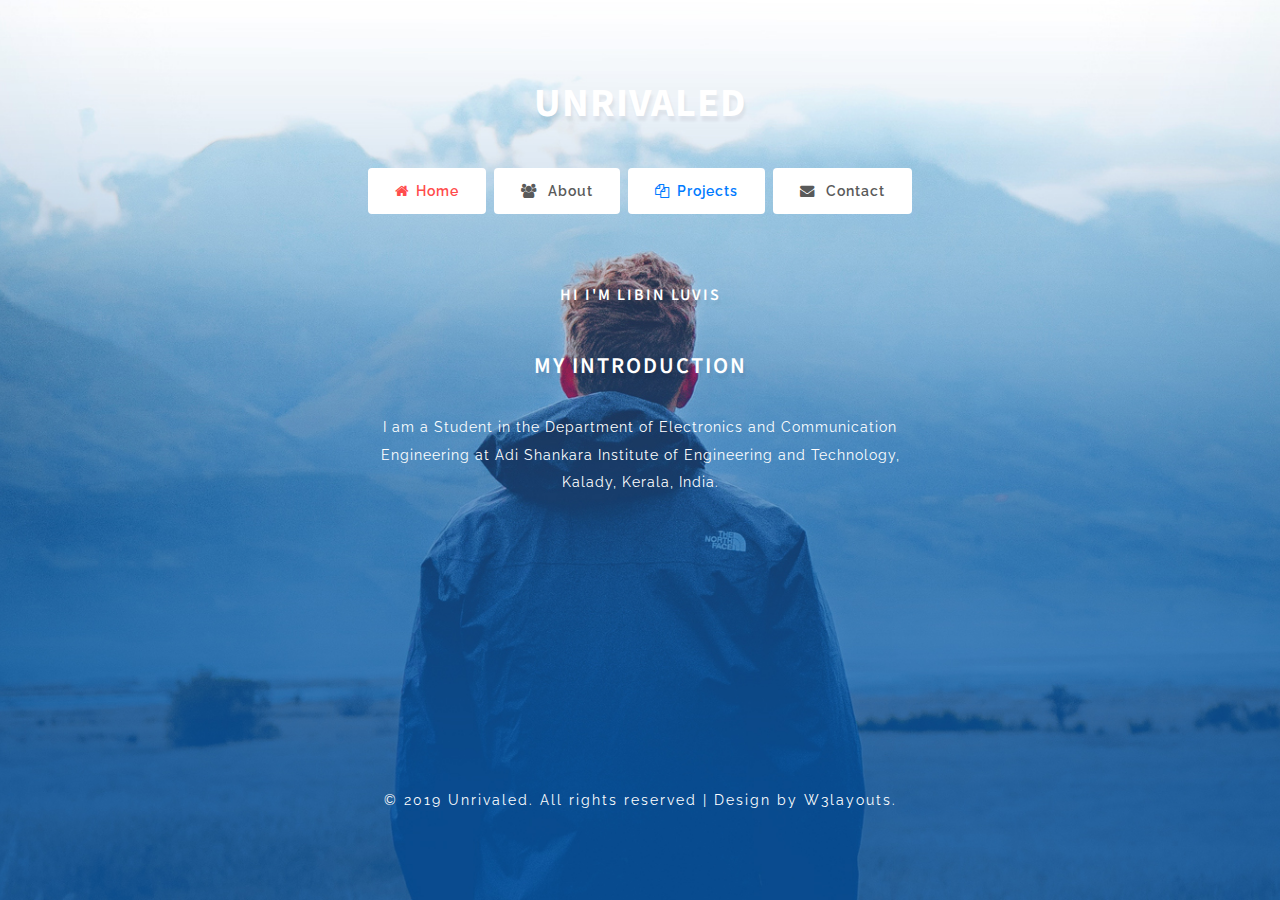
<file: index.html>
<!--
Author: W3layouts
Author URL: http://w3layouts.com
License: Creative Commons Attribution 3.0 Unported
License URL: http://creativecommons.org/licenses/by/3.0/
-->

<!DOCTYPE html>
<html lang="zxx">

<head>
    <title>libinluvis</title>
    <!-- Meta tag Keywords -->
    <meta name="viewport" content="width=device-width, initial-scale=1">
    <meta charset="UTF-8" />
    <meta name="keywords" content="Unrivaled Responsive web template, Bootstrap Web Templates, Flat Web Templates, Android Compatible web template, Smartphone Compatible web template, free webdesigns for Nokia, Samsung, LG, SonyEricsson, Motorola web design" />
    <script>
        addEventListener("load", function() {
            setTimeout(hideURLbar, 0);
        }, false);

        function hideURLbar() {
            window.scrollTo(0, 1);
        }
    </script>
    <!-- //Meta tag Keywords -->
    <!-- Custom-Files -->
    <link rel="stylesheet" href="css/bootstrap.css">
    <!-- Bootstrap-Core-CSS -->
    <link rel="stylesheet" href="css/style.css" type="text/css" media="all" />
    <!-- Style-CSS -->
    <!-- font-awesome-icons -->
    <link href="css/font-awesome.css" rel="stylesheet">
    <!-- //font-awesome-icons -->
    <!-- /Fonts -->
    <link href="//fonts.googleapis.com/css?family=Source+Sans+Pro:200,200i,300,300i,400,400i,600,600i,700,700i,900" rel="stylesheet">
    <link href="//fonts.googleapis.com/css?family=Raleway:100,100i,200,200i,300,300i,400,400i,500,500i,600,600i,700,700i,800" rel="stylesheet">
    <!-- //Fonts -->
<style>
    main {
        min-height: calc(100vh - 48px - 66px);
      }
</style>

</head>

<body>

    <!-- mian-content -->
    <div class="main-banner" id="home">
    <main>
    

        <!--/banner-->
        <div class="banner-info">
            <div class="w3pvt-logo text-center">
                <h1> <a href="index.html">Unrivaled</a></h1>
            </div>
            <div class="middile-inner-con">
                <div class="tab-main mx-auto">

                    <input id="tab1" type="radio" name="tabs" class="w3layouts-sm" checked>
                    <label for="tab1"><span class="fa fa-home" aria-hidden="true"></span>Home</label>

                    <input id="tab2" type="radio" class="w3layouts-sm" name="tabs">
                    <label for="tab2"><span class="fa fa-users" aria-hidden="true"></span> About</label>

                    <input id="tab3" type="radio" class="w3layouts-sm" name="tabs">
                    <!-- <label for="tab3"><span class="fa fa-files-o" aria-hidden="true"></span>Projects</label> -->
                    
                 <label for="tab3"><a href="Projects.html"><span class="fa fa-files-o" aria-hidden="true"></span>Projects</a></label>
                    <input id="tab4" type="radio" class="w3layouts-sm" name="tabs">
                    <label for="tab4"><span class="fa fa-envelope" aria-hidden="true"></span> Contact</label>
                    <section id="content1" class="inner-w3layouts-wrap">
                        <!-- <img src="images/Admin.jpg" class="admin img-fluid" style="height: 200px;widows: 200px;" alt="mobile-image"> -->
                        <h4>Hi I'm Libin Luvis</h4>
                        <h2>My Introduction</h2>
                        <p>I am a Student in the Department of Electronics and Communication Engineering at Adi Shankara Institute of Engineering and Technology, Kalady, Kerala, India.</p>

                    </section>
                    <section id="content2" class="inner-w3layouts-wrap">
                        <h3 class="head-w3ls">What I do</h3>
                        <p>I am Personally Interested in Technology Which includes Software,hardware and networking 
                            Currentily developing the Web applications and Android Apps.
                        </p>
                    </section>





                    <section id="content4" class="inner-w3layouts-wrap">
                        <h3 class="head-w3ls"> Get In Touch</h3>
                        <form name="contact-form" id="gform" class="contact-form"  action="">
                            <div class="row">
                                <div class="col-6 con-gd">
                                    <div class="form-group">
                                        <p>Name *</p>
                                        <input type="text" class="form-control" id="name" placeholder="" name="name" required="">
                                    </div>
                                    <div class="form-group">
                                        <p>Email *</p>
                                        <input type="email" class="form-control" id="email" placeholder="" name="email" required="">
                                    </div>

                                </div>
                                <div class="col-6 con-gd">
                                    <div class="form-group">
                                        <p>Send a Message *</p>
                                        <textarea name="Message" placeholder="" required=""></textarea>
                                    </div>

                                </div>

                            </div>
                            <div class="form-group">

                                <button type="submit" class="btn btn-default">Submit</button>
                            </div>
                        </form>


                        <ul class="w3pvt_social_list list-unstyled mt-4">
                            <li>
                                <a href="https://www.instagram.com/libinluvis/" class="w3layouts-icon">
                                    <span class="fa fa-instagram"></span>
                                </a>
                            </li>
                            <li>
                                <a href="libinluvis123@gmail.com" class="w3layouts-icon">
                                    <span class="fa fa-envelope"></span>
                                </a>
                            </li>
                            <li>
                                <a href="https://github.com/LIBINLUVIS" class="w3layouts-icon">
                                    <span class="fa fa-github"></span>
                                </a>
                            </li>
                            <li>
                                <a href="https://www.linkedin.com/in/libin2020/" class="w3layouts-icon">
                                    <span class="fa fa-linkedin"></span>
                                </a>
                            </li>
                        </ul>
                    </section>

                </div>
                <!--// banner-inner -->
            </div>
        </div>
        
        <!-- <div class="copy-w3layouts-right text-center pb-3">
            <p>© 2019 Unrivaled. All rights reserved | Design by
                <a href="http://w3layouts.com"> W3layouts.</a>
            </p>

        </div> -->
    
    </main>
    <div class="copy-w3layouts-right text-center pb-3">
        <p>© 2019 Unrivaled. All rights reserved | Design by
            <a href="http://w3layouts.com"> W3layouts.</a>
        </p>

    </div>
</div>

    <!--//main-content-->
<script src="https://cdn.jsdelivr.net/npm/bootstrap@5.0.0-beta1/dist/js/bootstrap.bundle.min.js" integrity="sha384-ygbV9kiqUc6oa4msXn9868pTtWMgiQaeYH7/t7LECLbyPA2x65Kgf80OJFdroafW" crossorigin="anonymous"></script>
<script src="https://ajax.googleapis.com/ajax/libs/jquery/3.5.1/jquery.min.js"></script>
<script>
    $("#gform").submit((e)=>{
        e.preventDefault()
        $.ajax({
            url:"https://script.google.com/macros/s/AKfycbzPAk6nKGbaWu6oKtw9LaC6OLKdeaR-0ErIEzBt/exec",
            data:$("#gform").serialize(),
            method:"post",
            success:function (response){
                alert("Form submitted successfully")
                window.location.reload()
                //window.location.href="https://google.com"
            },
            error:function (err){
                alert("Something Error")

            }
        })
    })
</script>
</body>

</html>
</file>
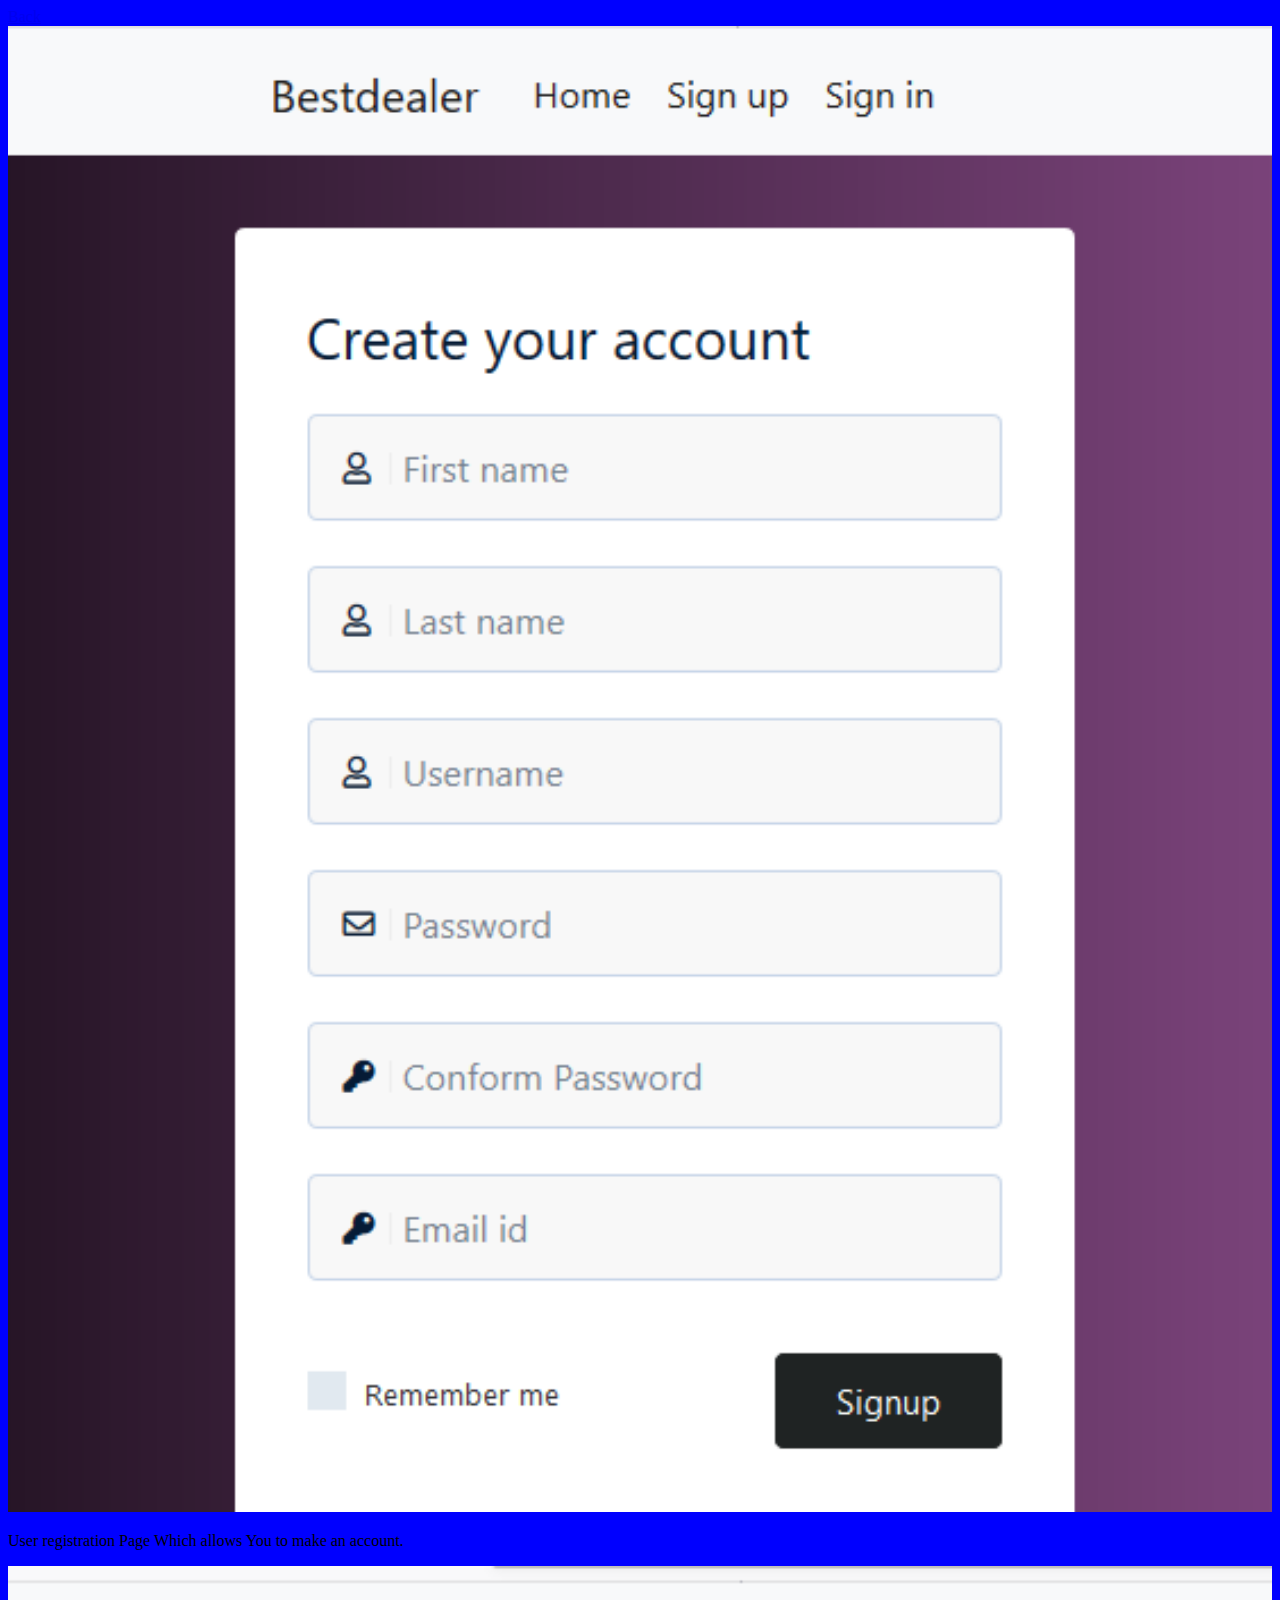
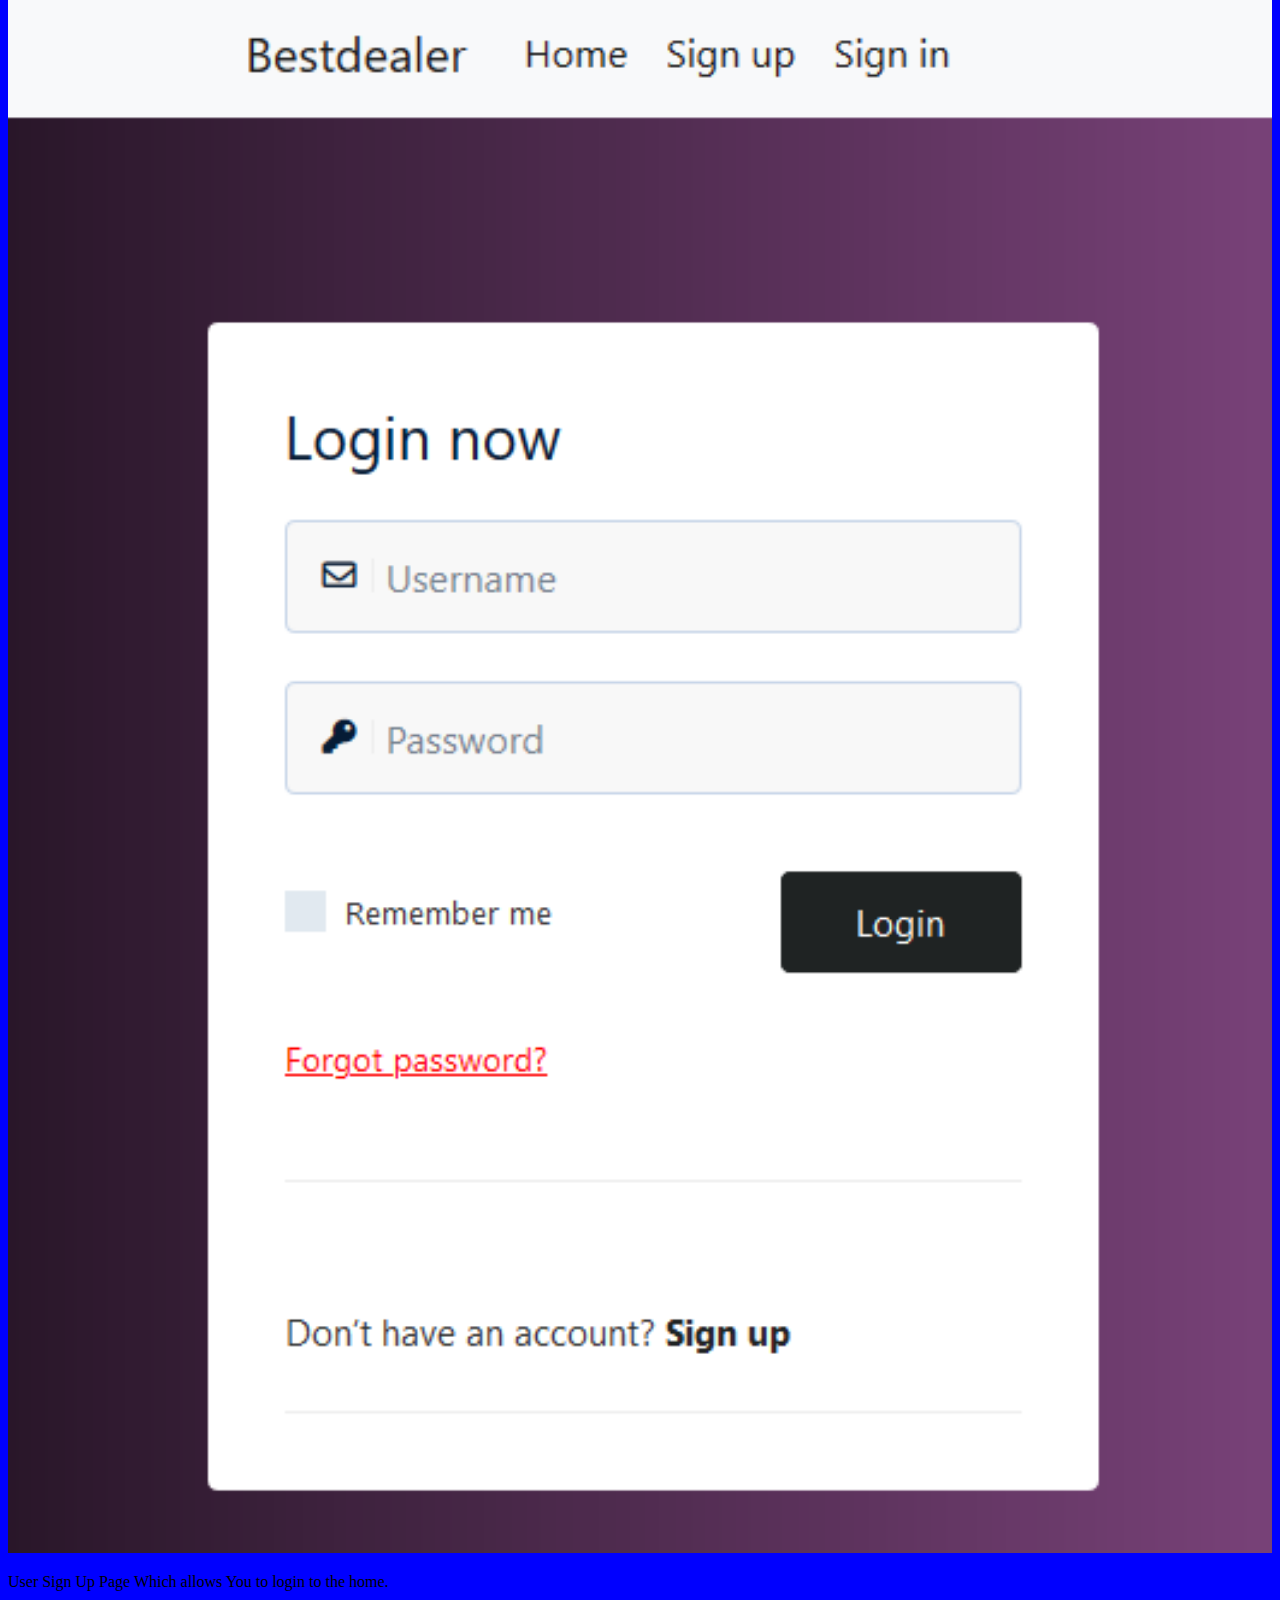
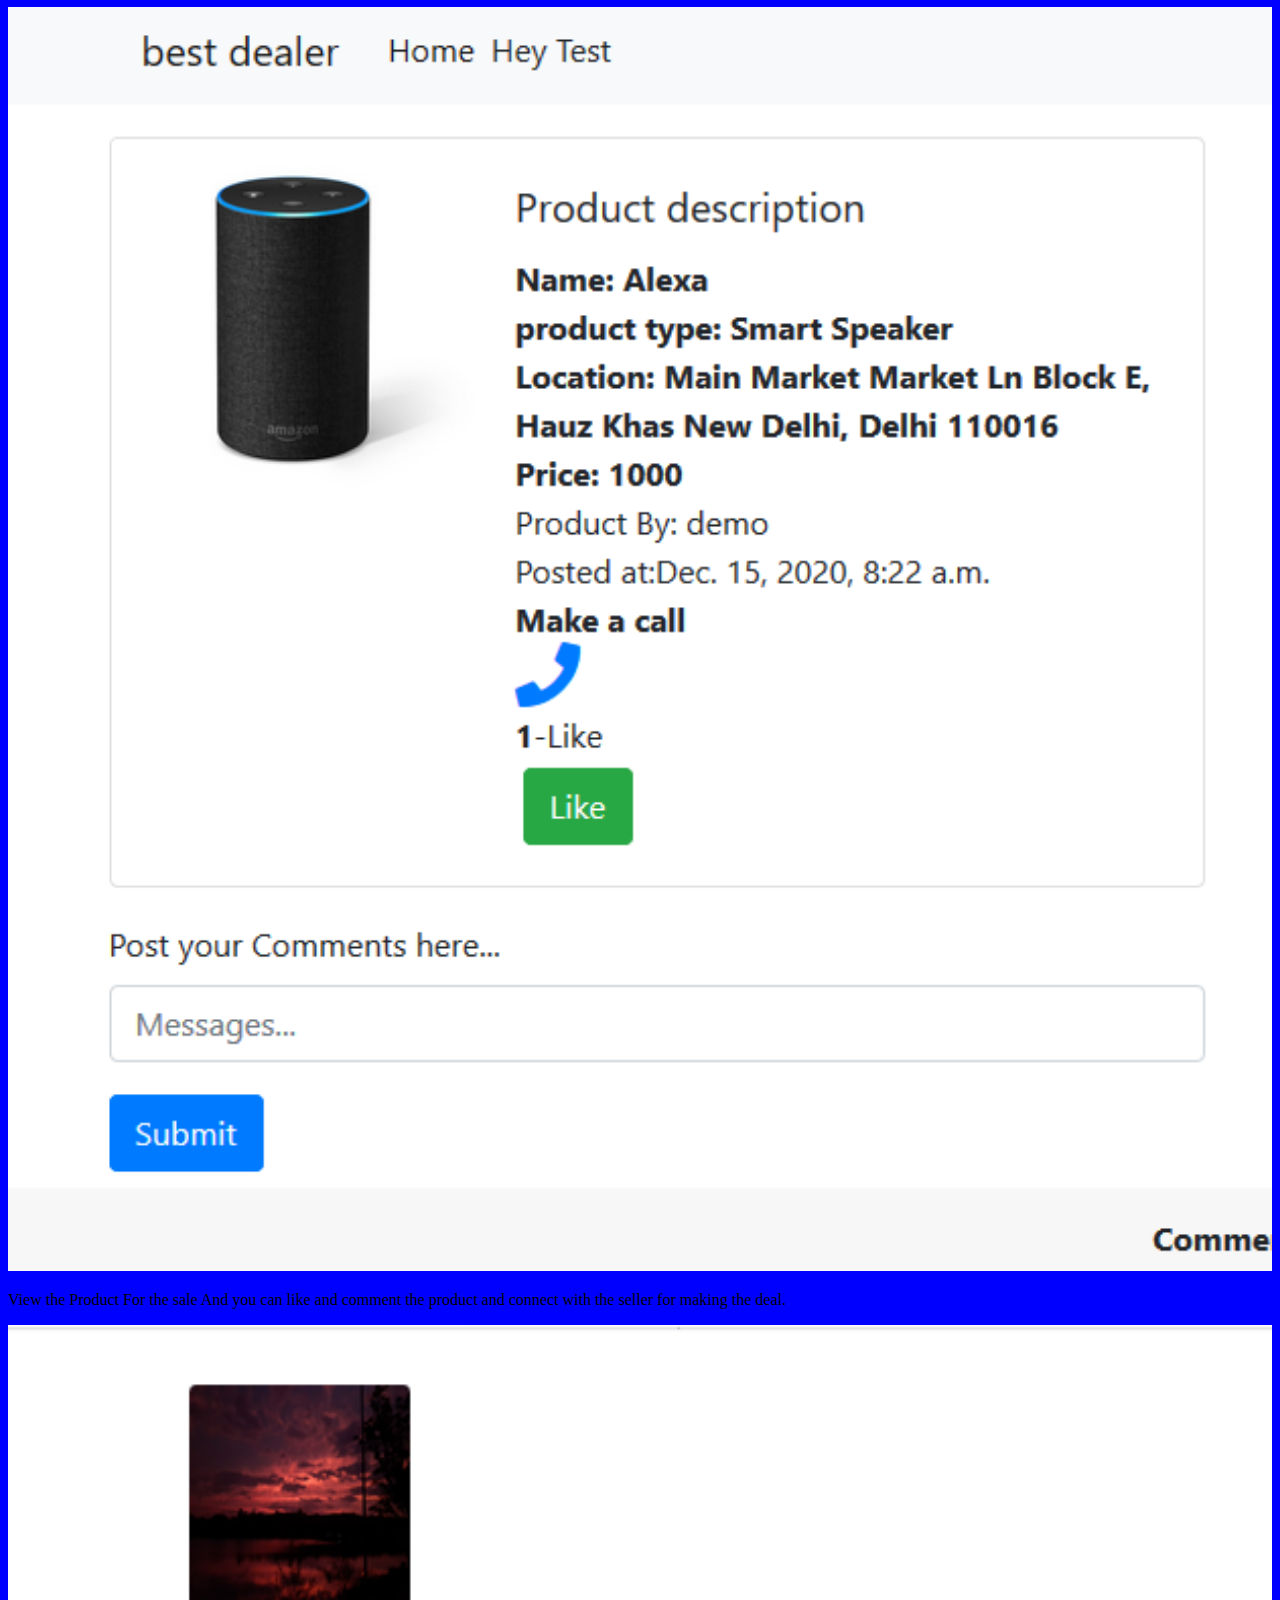
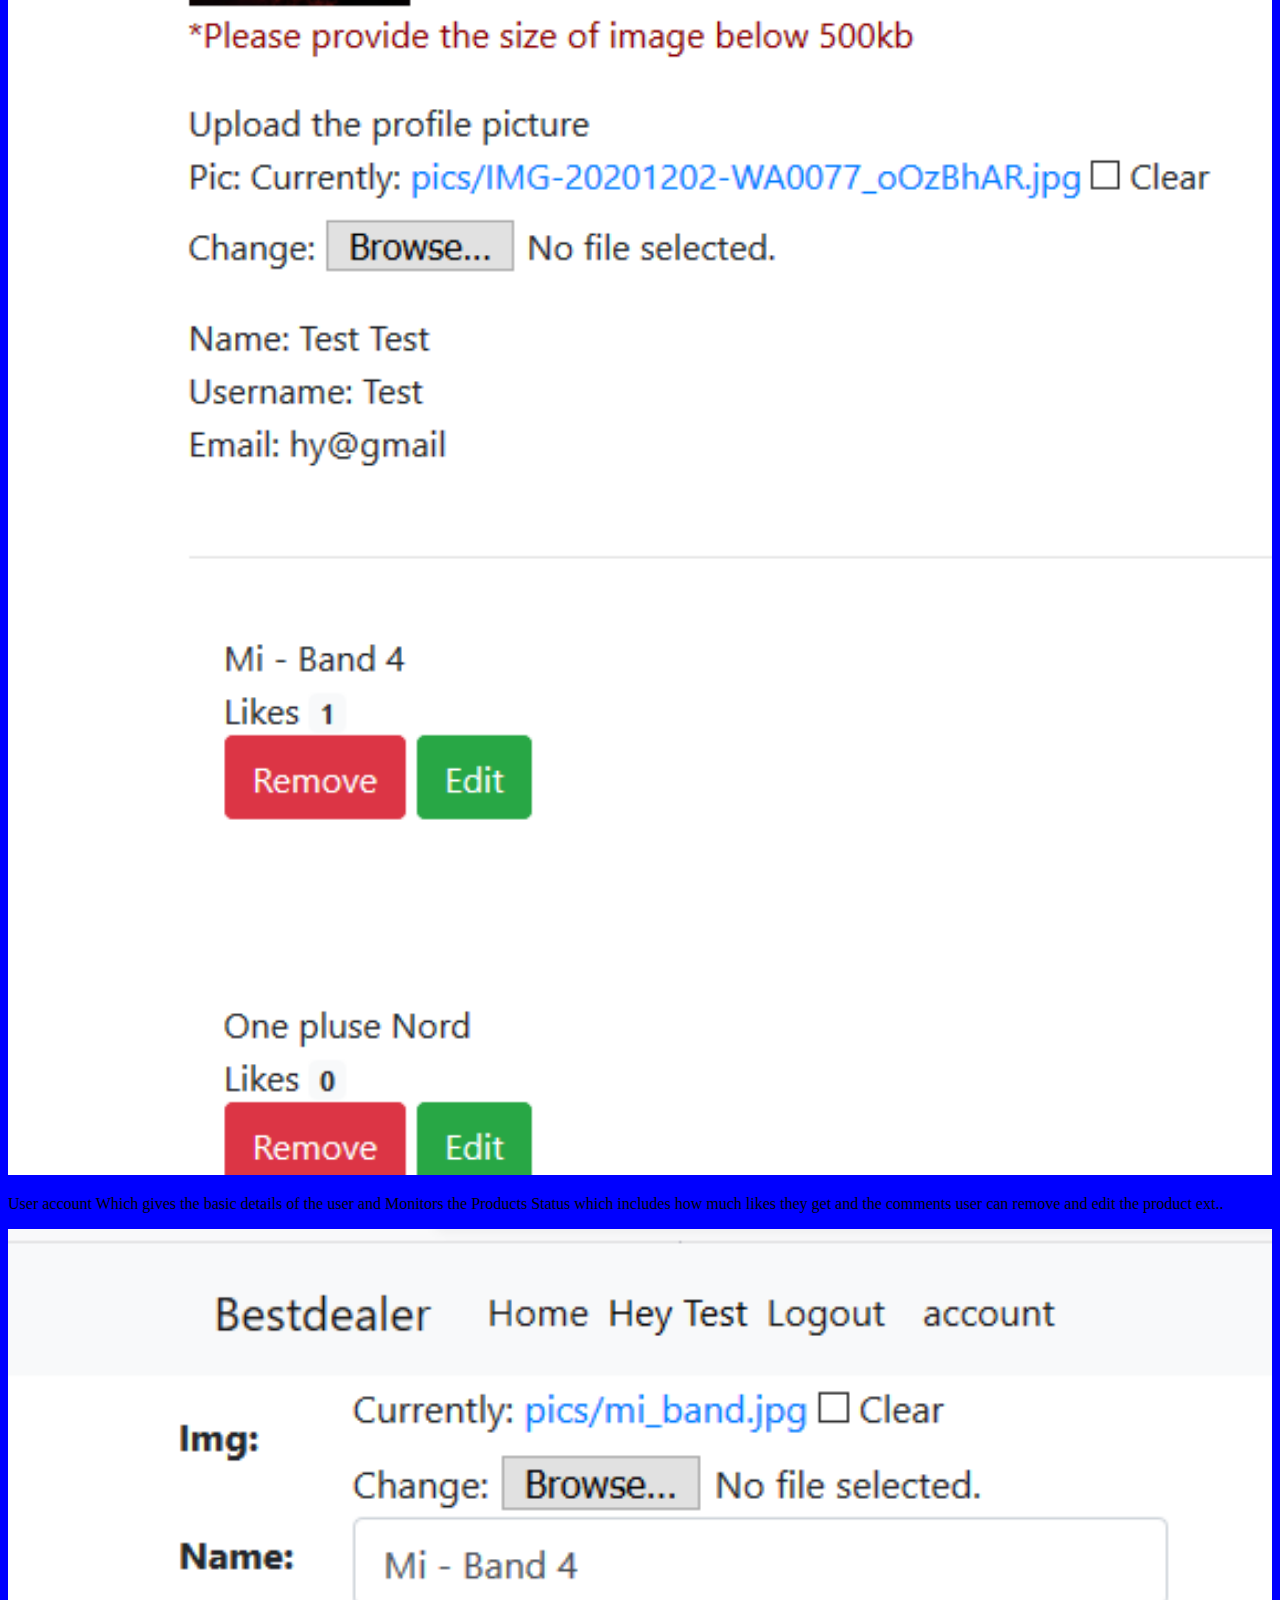
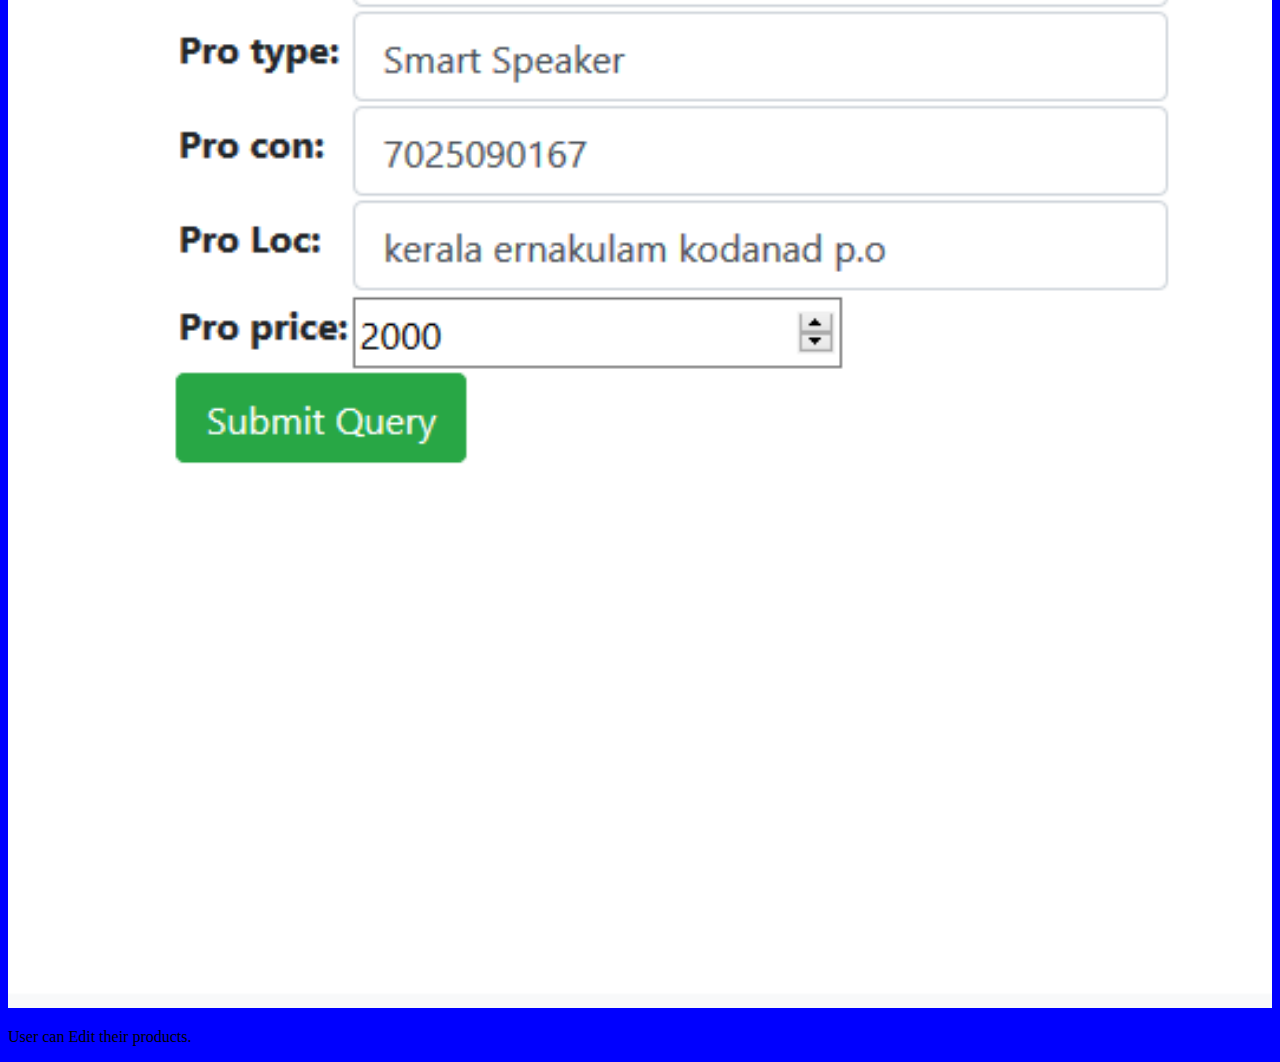
<file: django.html>
<!DOCTYPE html>
<html lang="en">
<head>
    <meta charset="UTF-8">
    <meta name="viewport" content="width=device-width, initial-scale=1.0">
    <title>Document</title>
    <link href="https://cdn.jsdelivr.net/npm/bootstrap@5.0.0-beta1/dist/css/bootstrap.min.css" rel="stylesheet" integrity="sha384-giJF6kkoqNQ00vy+HMDP7azOuL0xtbfIcaT9wjKHr8RbDVddVHyTfAAsrekwKmP1" crossorigin="anonymous">
</head>
<body style="background:blue;">
    <div class="container">
      <a href="Projects.html" class="btn btn-success m-3 mt-3">Back</a>
        <div class="row mt-2">
            <div class="col-12 col-md-6">
                <div class="card" >
                    <img src="images/signup1.png" class="card-img-top" alt="..." style="width:100%; height:100%">
                    <div class="card-body">
                     
                      <p class="card-text">
                          User registration Page Which allows You to make an account.

                      </p>
                      
                    </div>
                  </div>
                </div>
            </div>

            <div class="row mt-2">
                <div class="col-12 col-md-6">
                    <div class="card" >
                        <img src="images/login1.png" class="card-img-top" alt="..." style="width:100%; height:100%">
                        <div class="card-body">
                        
                          <p class="card-text">
                              User Sign Up Page Which allows You to login to the home.
    
                          </p>
                          
                        </div>
                      </div>
                    </div>
                </div>
                <div class="row mt-2">
                    <div class="col-12 col-md-6">
                        <div class="card" >
                            <img src="images/cart1.png" class="card-img-top" alt="..." style="width:100%; height:100%">
                            <div class="card-body">
                             
                              <p class="card-text">
                                  View the Product For the sale And you can like and comment the product
                                  and connect with the seller for making the deal.
        
                              </p>
                              
                            </div>
                          </div>
                        </div>
                    </div>

                    <div class="row mt-2">
                        <div class="col-12 col-md-6">
                            <div class="card" >
                                <img src="images/account2.png" class="card-img-top" alt="..." style="width:100%; height:100%">
                                <div class="card-body">
                                 
                                  <p class="card-text">
                                     User account Which gives the basic details of the user and Monitors the Products Status 
                                     which includes how much likes they get and the comments user can remove and edit the product
                                     ext..
                                  </p>
                                  
                                </div>
                              </div>
                            </div>
                        </div>

                        <div class="row mt-2">
                            <div class="col-12 col-md-6">
                                <div class="card" >
                                    <img src="images/edit1.png" class="card-img-top" alt="..." style="width:100%; height:100%">
                                    <div class="card-body">
                                     
                                      <p class="card-text">
                                       User can Edit their products.
                                      </p>
                                      
                                    </div>
                                  </div>
                                </div>
                            </div>



        
    </div>

      <script src="https://cdn.jsdelivr.net/npm/bootstrap@5.0.0-beta1/dist/js/bootstrap.bundle.min.js" integrity="sha384-ygbV9kiqUc6oa4msXn9868pTtWMgiQaeYH7/t7LECLbyPA2x65Kgf80OJFdroafW" crossorigin="anonymous"></script>
</body>
</html>
</file>
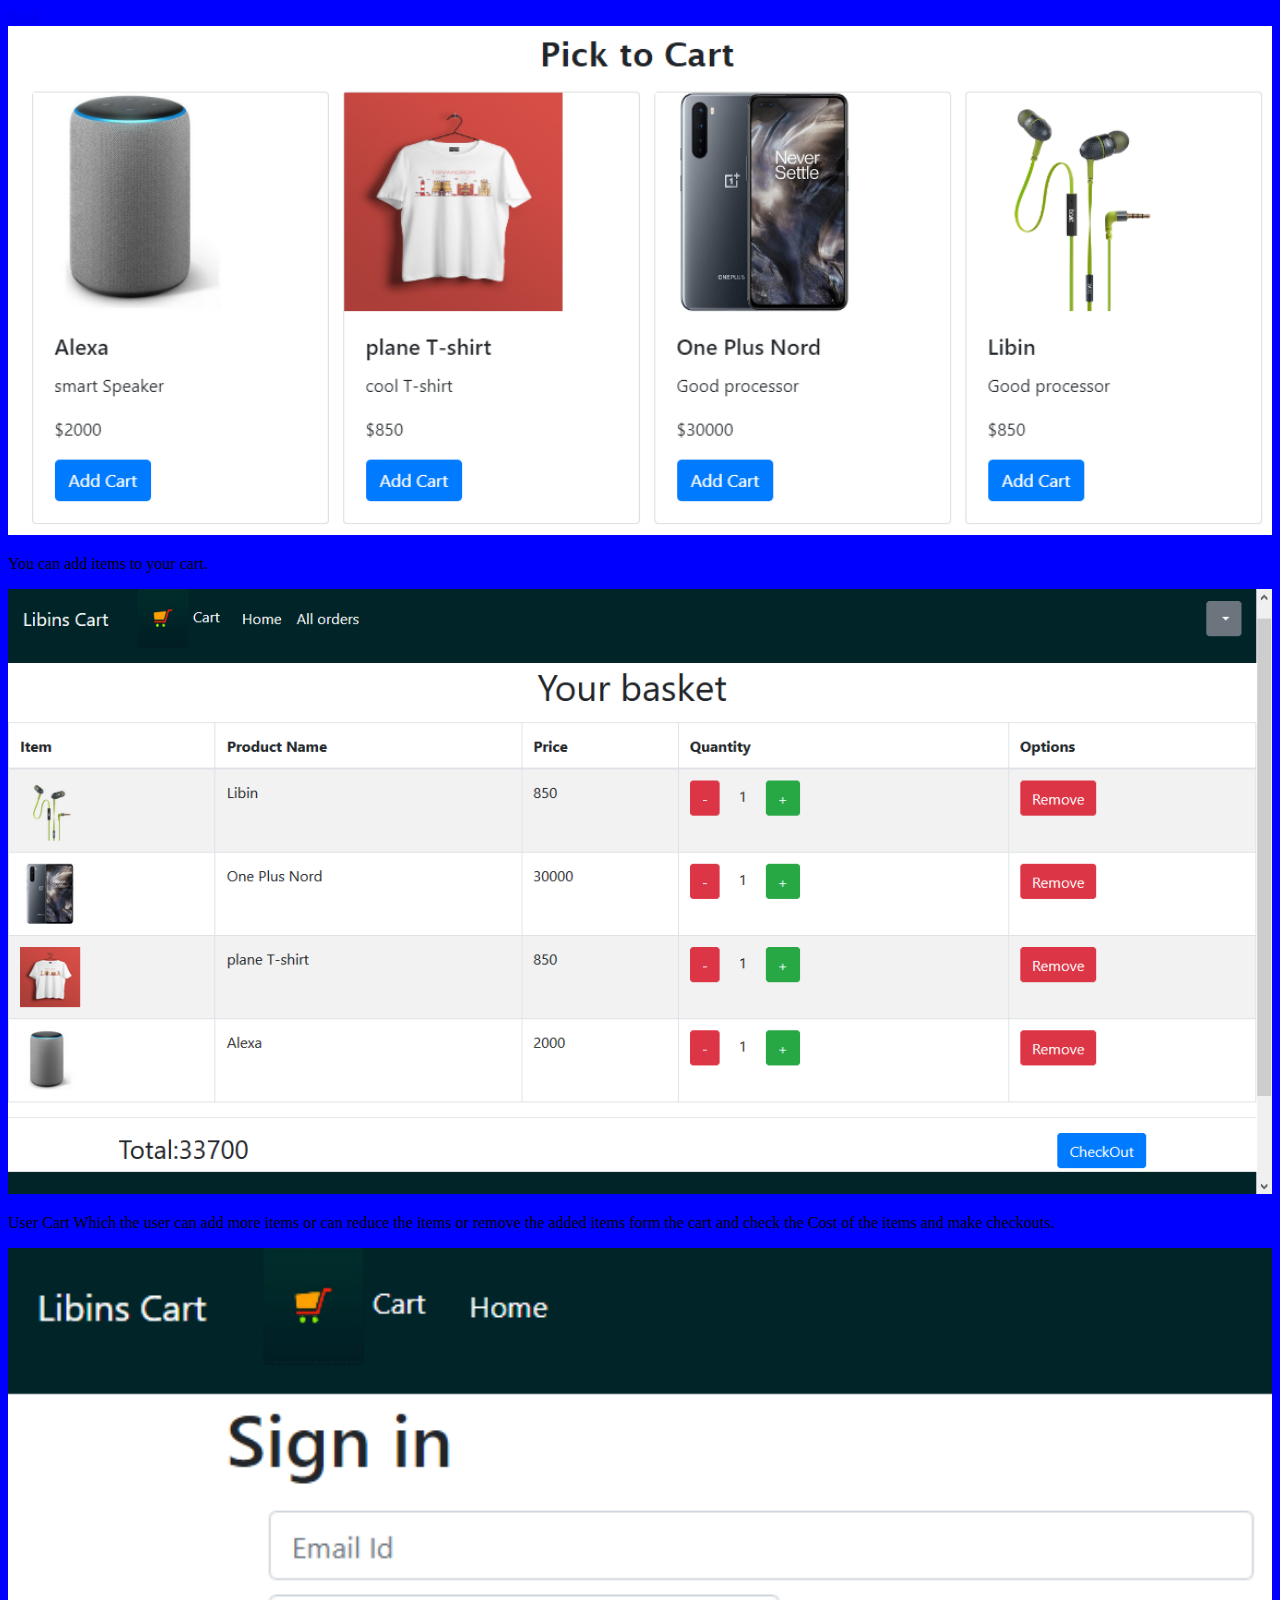
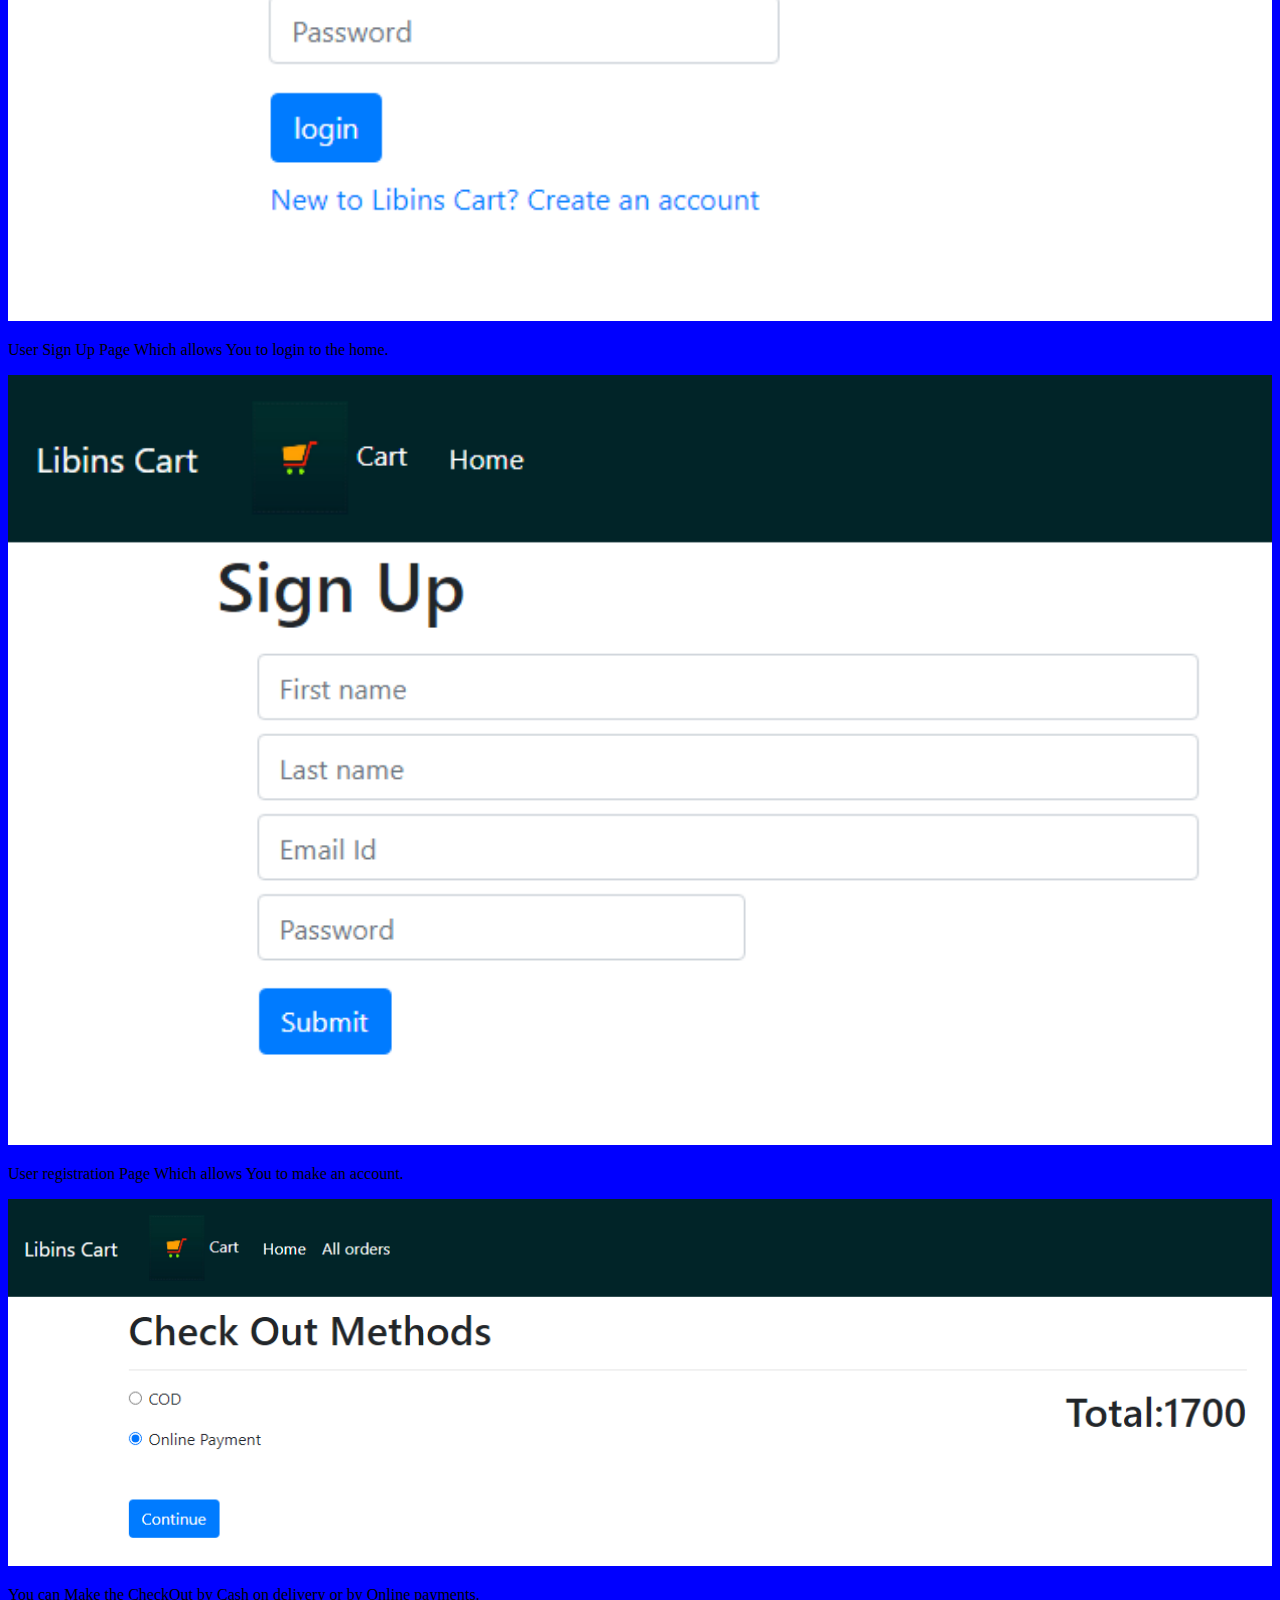
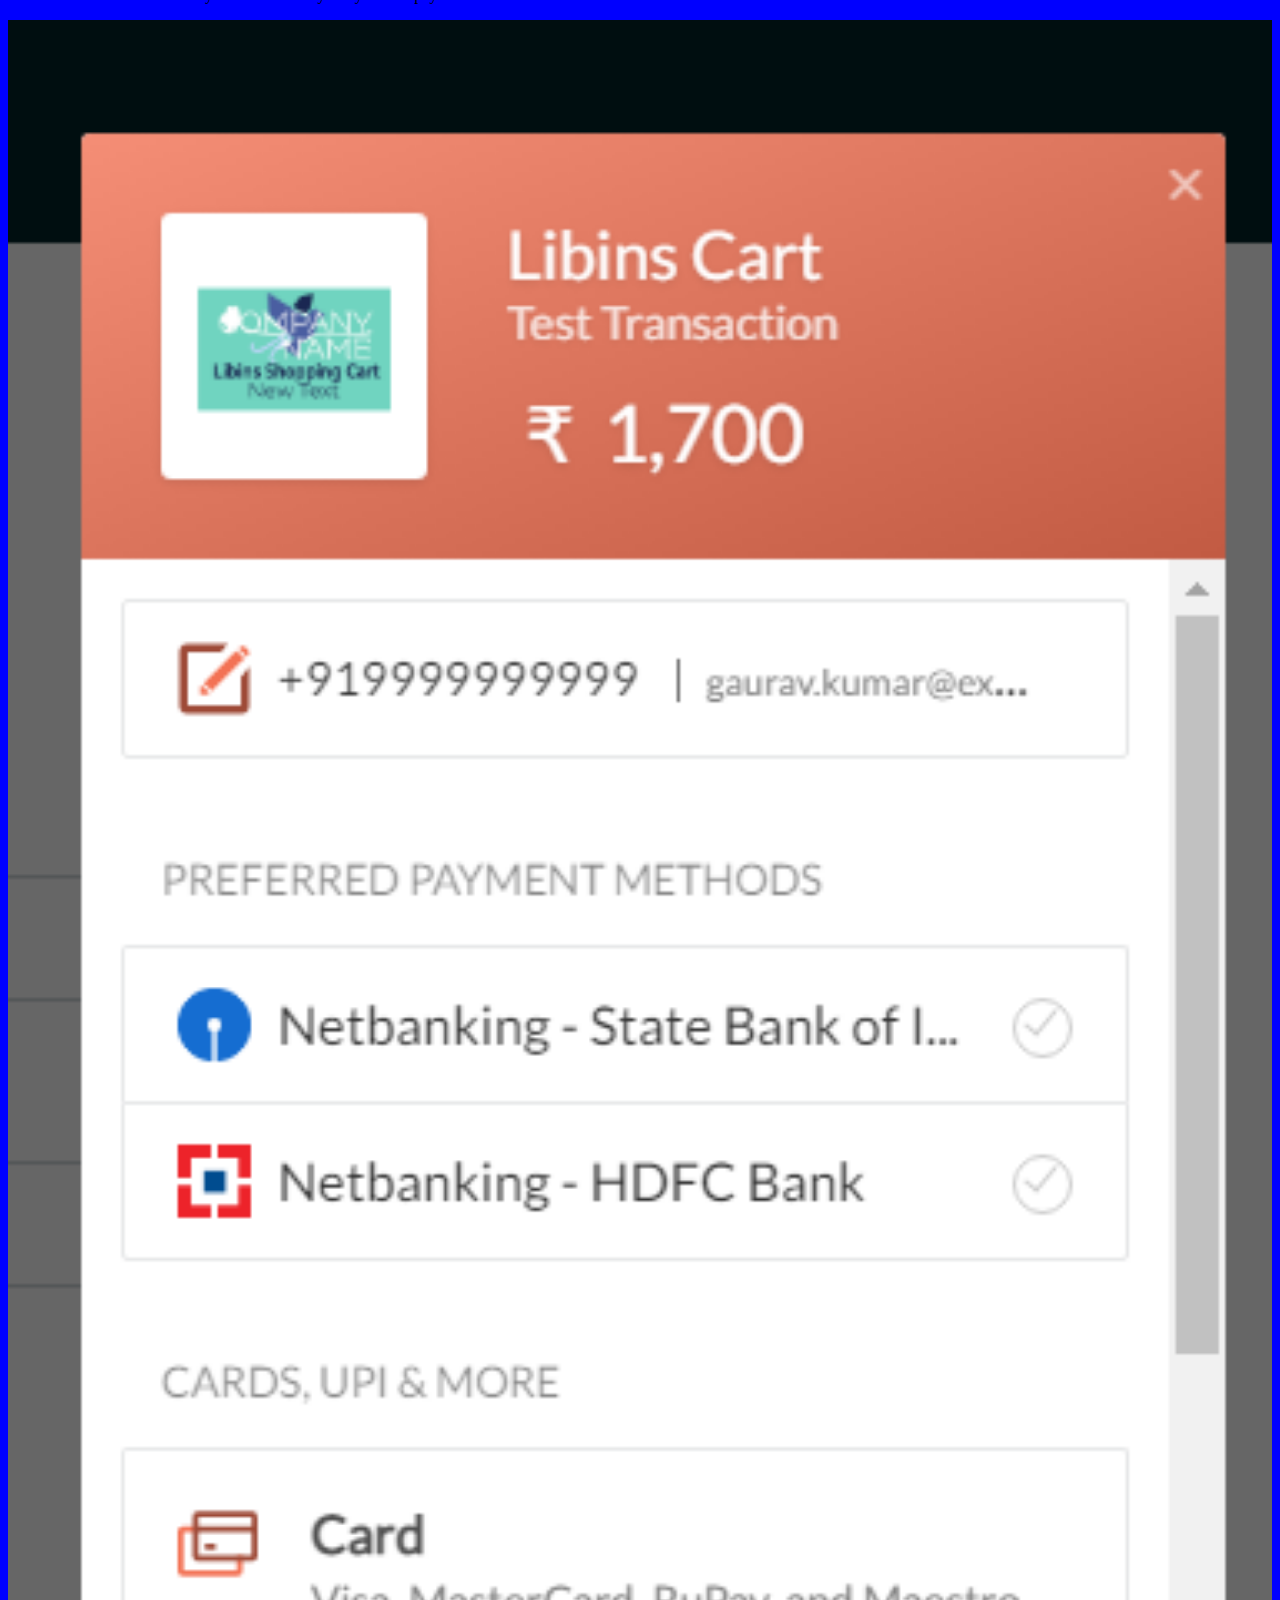
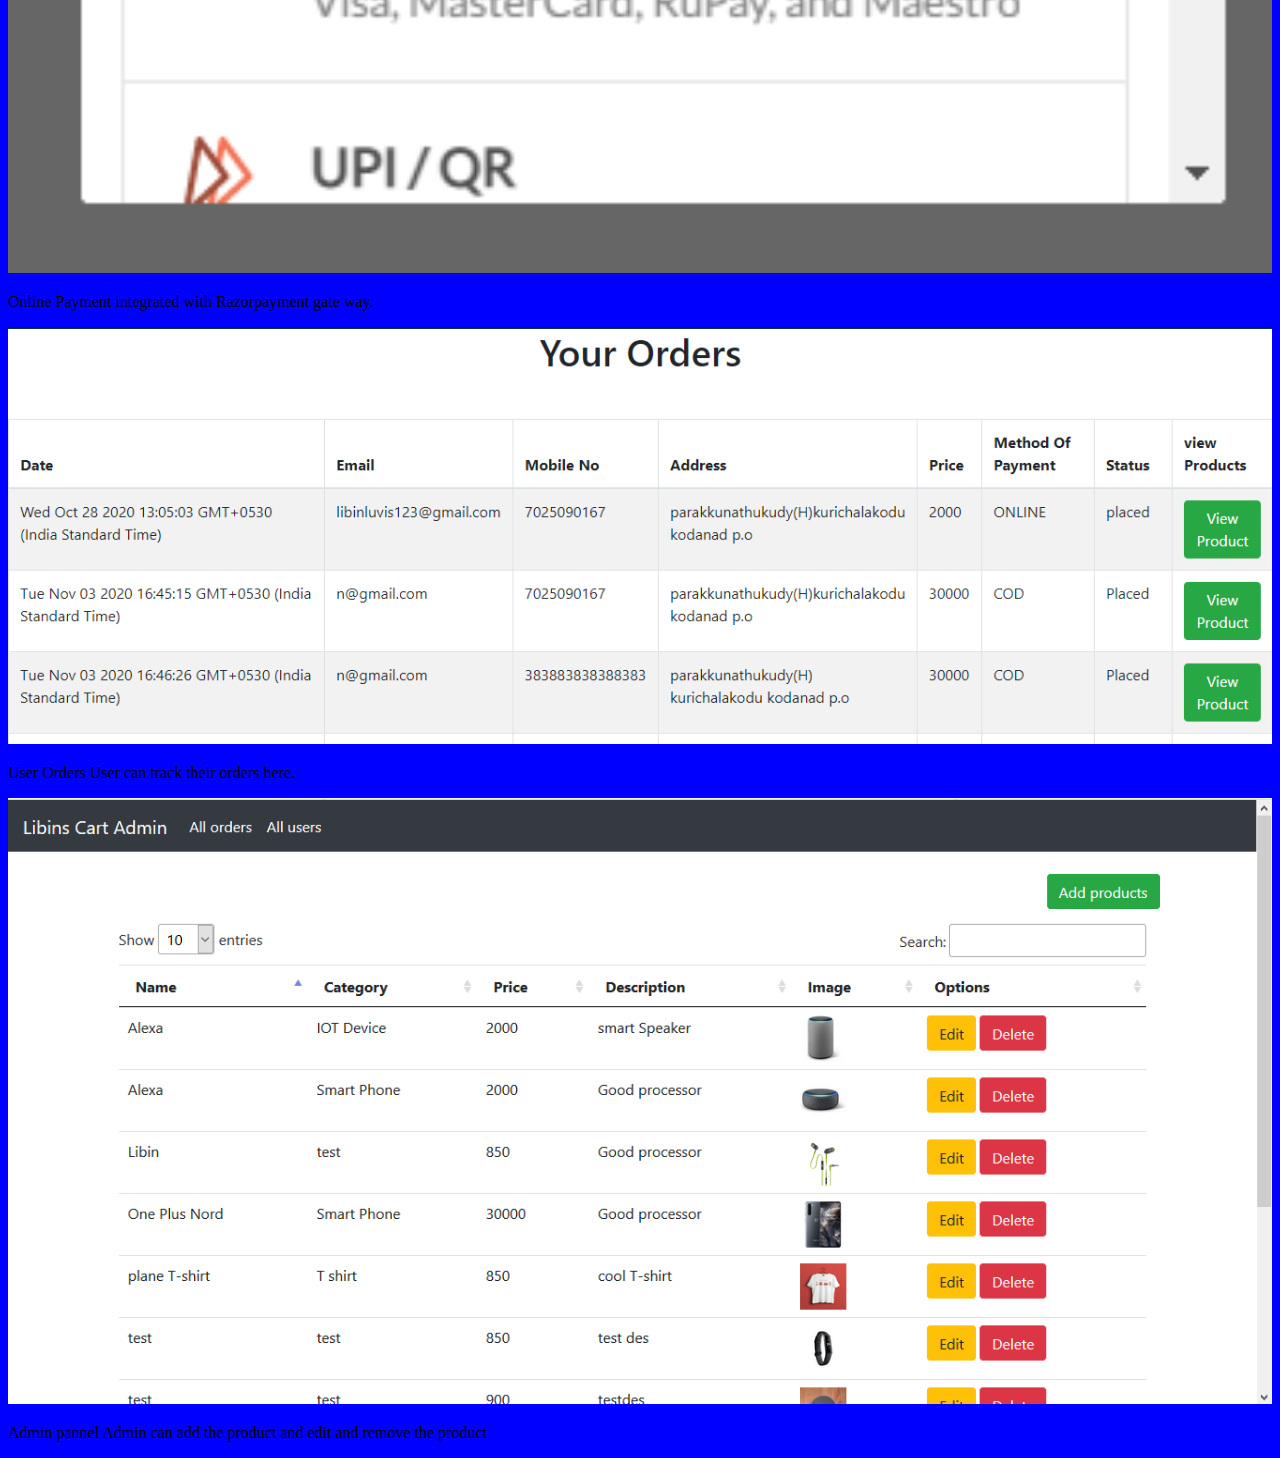
<file: node.html>
<!DOCTYPE html>
<html lang="en">
<head>
    <meta charset="UTF-8">
    <meta name="viewport" content="width=device-width, initial-scale=1.0">
    <title>Document</title>
 
    
    <link href="https://cdn.jsdelivr.net/npm/bootstrap@5.0.0-beta1/dist/css/bootstrap.min.css" rel="stylesheet" integrity="sha384-giJF6kkoqNQ00vy+HMDP7azOuL0xtbfIcaT9wjKHr8RbDVddVHyTfAAsrekwKmP1" crossorigin="anonymous">
</head>
<body style="background: blue;">
 
    <div class="container">
      <a href="Projects.html" class="btn btn-success m-3 mt-3">Back</a>

        <div class="row mt-2">
            <div class="col-12 col-md-6">
                <div class="card" >
                    <img src="images/nodet1.png" class="card-img-top" alt="..." style="width:100%; height:100%">
                    <div class="card-body">
                     
                      <p class="card-text">
                          You can add items to your cart.
                      </p>
                      
                    </div>
                  </div>
                </div>
            </div>

            <div class="row mt-2">
              <div class="col-12 col-md-6">
                  <div class="card" >
                      <img src="images/node6.png" class="card-img-top" alt="..." style="width:100%; height:100%">
                      <div class="card-body">
                       
                        <p class="card-text">
                            User Cart Which the user can add more items or can reduce the items or remove the added
                            items form the cart and check the Cost of the items and make checkouts.
                          
                        </p>
                        
                      </div>
                    </div>
                  </div>
              </div>
            <div class="row mt-2">
                <div class="col-12 col-md-6">
                    <div class="card" >
                        <img src="images/nodelog.png" class="card-img-top" alt="..." style="width:100%; height:100%">
                        <div class="card-body">
                        
                          <p class="card-text">
                            User Sign Up Page Which allows You to login to the home.
    
                          </p>
                          
                        </div>
                      </div>
                    </div>
                </div>
                <div class="row mt-2">
                    <div class="col-12 col-md-6">
                        <div class="card" >
                            <img src="images/nodes.png" class="card-img-top" alt="..." style="width:100%; height:100%">
                            <div class="card-body">
                             
                              <p class="card-text">
                                User registration Page Which allows You to make an account.
        
                              </p>
                              
                            </div>
                          </div>
                        </div>
                    </div>

                    <div class="row mt-2">
                        <div class="col-12 col-md-6">
                            <div class="card" >
                                <img src="images/nodech.png" class="card-img-top" alt="..." style="width:100%; height:100%">
                                <div class="card-body">
                                 
                                  <p class="card-text">
                                     You can Make the CheckOut by Cash on delivery or by Online payments.
                                  </p>
                                  
                                </div>
                              </div>
                            </div>
                        </div>

                        <div class="row mt-2">
                            <div class="col-12 col-md-6">
                                <div class="card" >
                                    <img src="images/nodeon.png" class="card-img-top" alt="..." style="width:100%; height:100%">
                                    <div class="card-body">
                                     
                                      <p class="card-text">
                                       Online Payment integrated with Razorpayment gate way.
                                      </p>
                                      
                                    </div>
                                  </div>
                                </div>
                            </div>
                            <div class="row mt-2">
                              <div class="col-12 col-md-6">
                                  <div class="card" >
                                      <img src="images/nodeor.png" class="card-img-top" alt="..." style="width:100%; height:100%">
                                      <div class="card-body">
                                       
                                        <p class="card-text">
                                         User Orders User can track their orders here.
                                        </p>
                                        
                                      </div>
                                    </div>
                                  </div>
                              </div>
                              <div class="row mt-2">
                                <div class="col-12 col-md-6">
                                    <div class="card" >
                                        <img src="images/node10.png" class="card-img-top" alt="..." style="width:100%; height:100%">
                                        <div class="card-body">
                                         
                                          <p class="card-text">
                                           Admin pannel Admin can add the product and edit and remove the product
                                          </p>
                                          
                                        </div>
                                      </div>
                                    </div>
                                </div>
    </div>
   

      
</body>
</html>
</file>
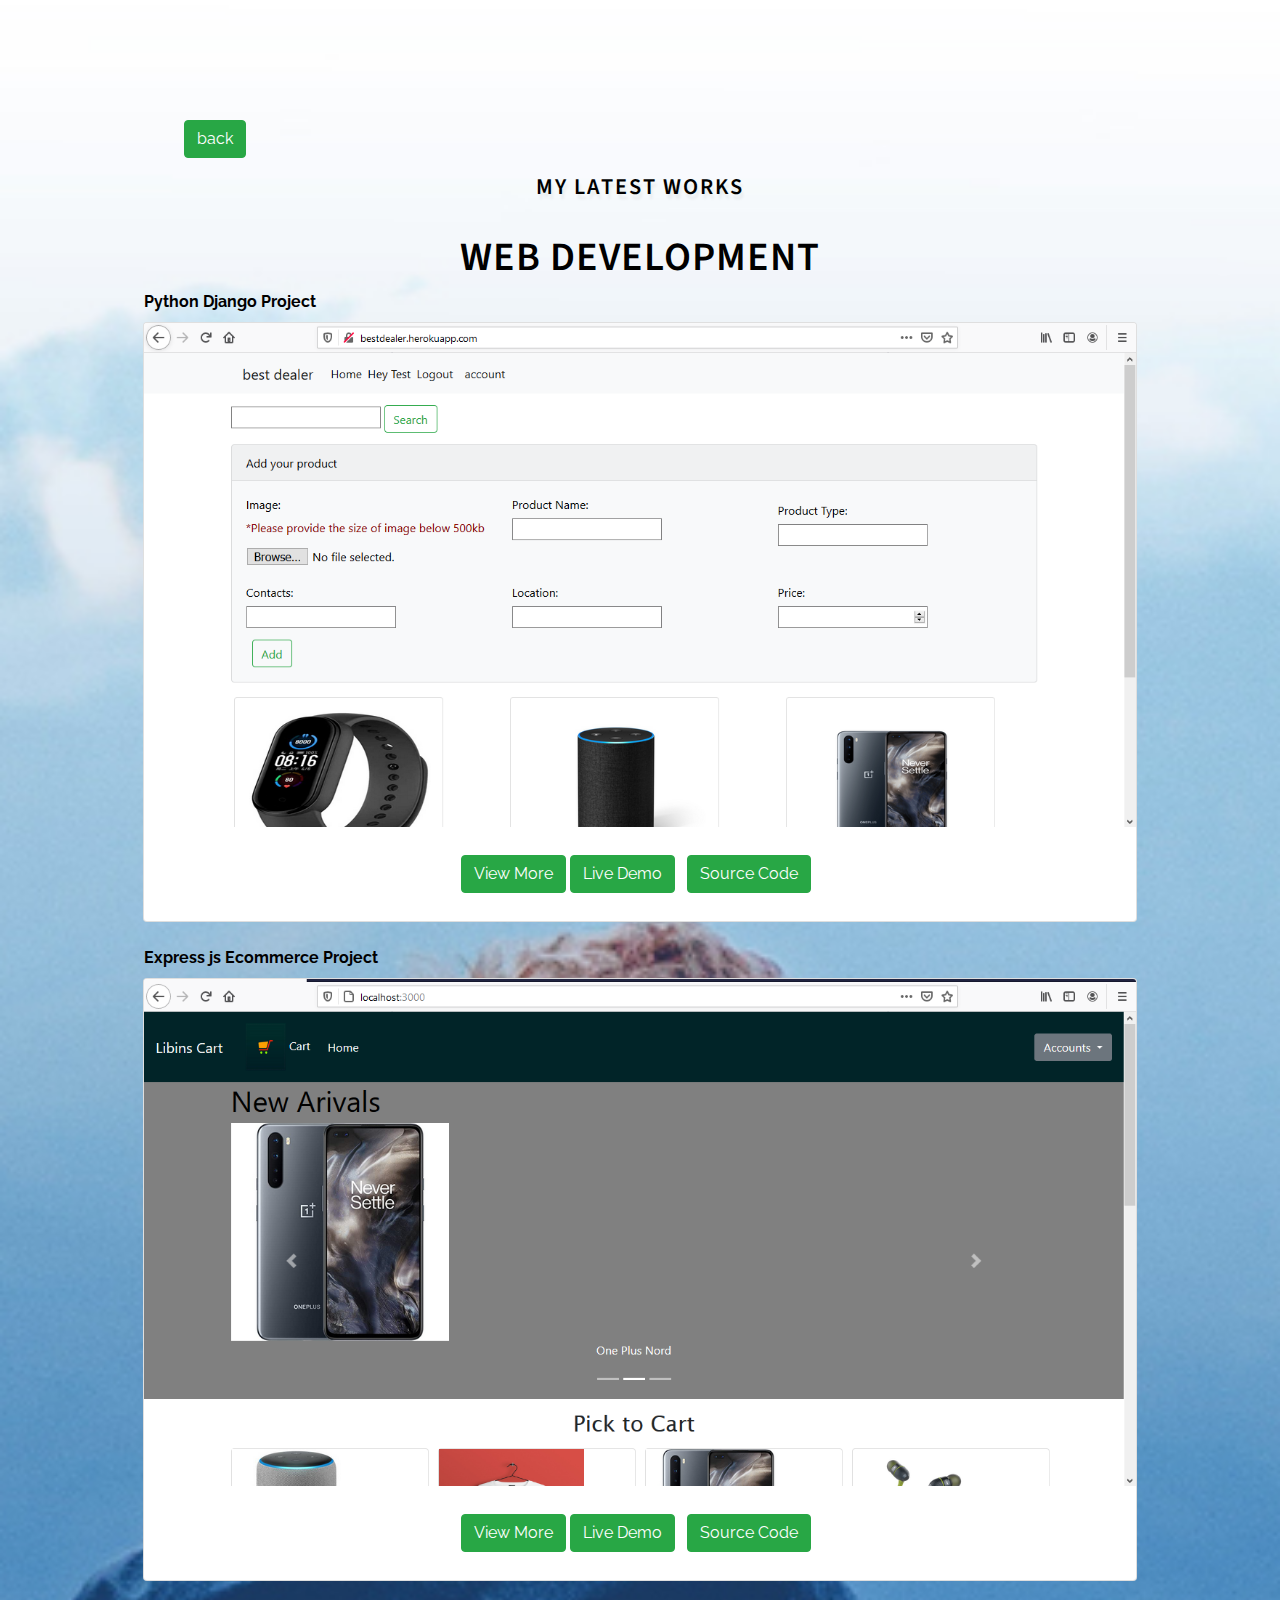
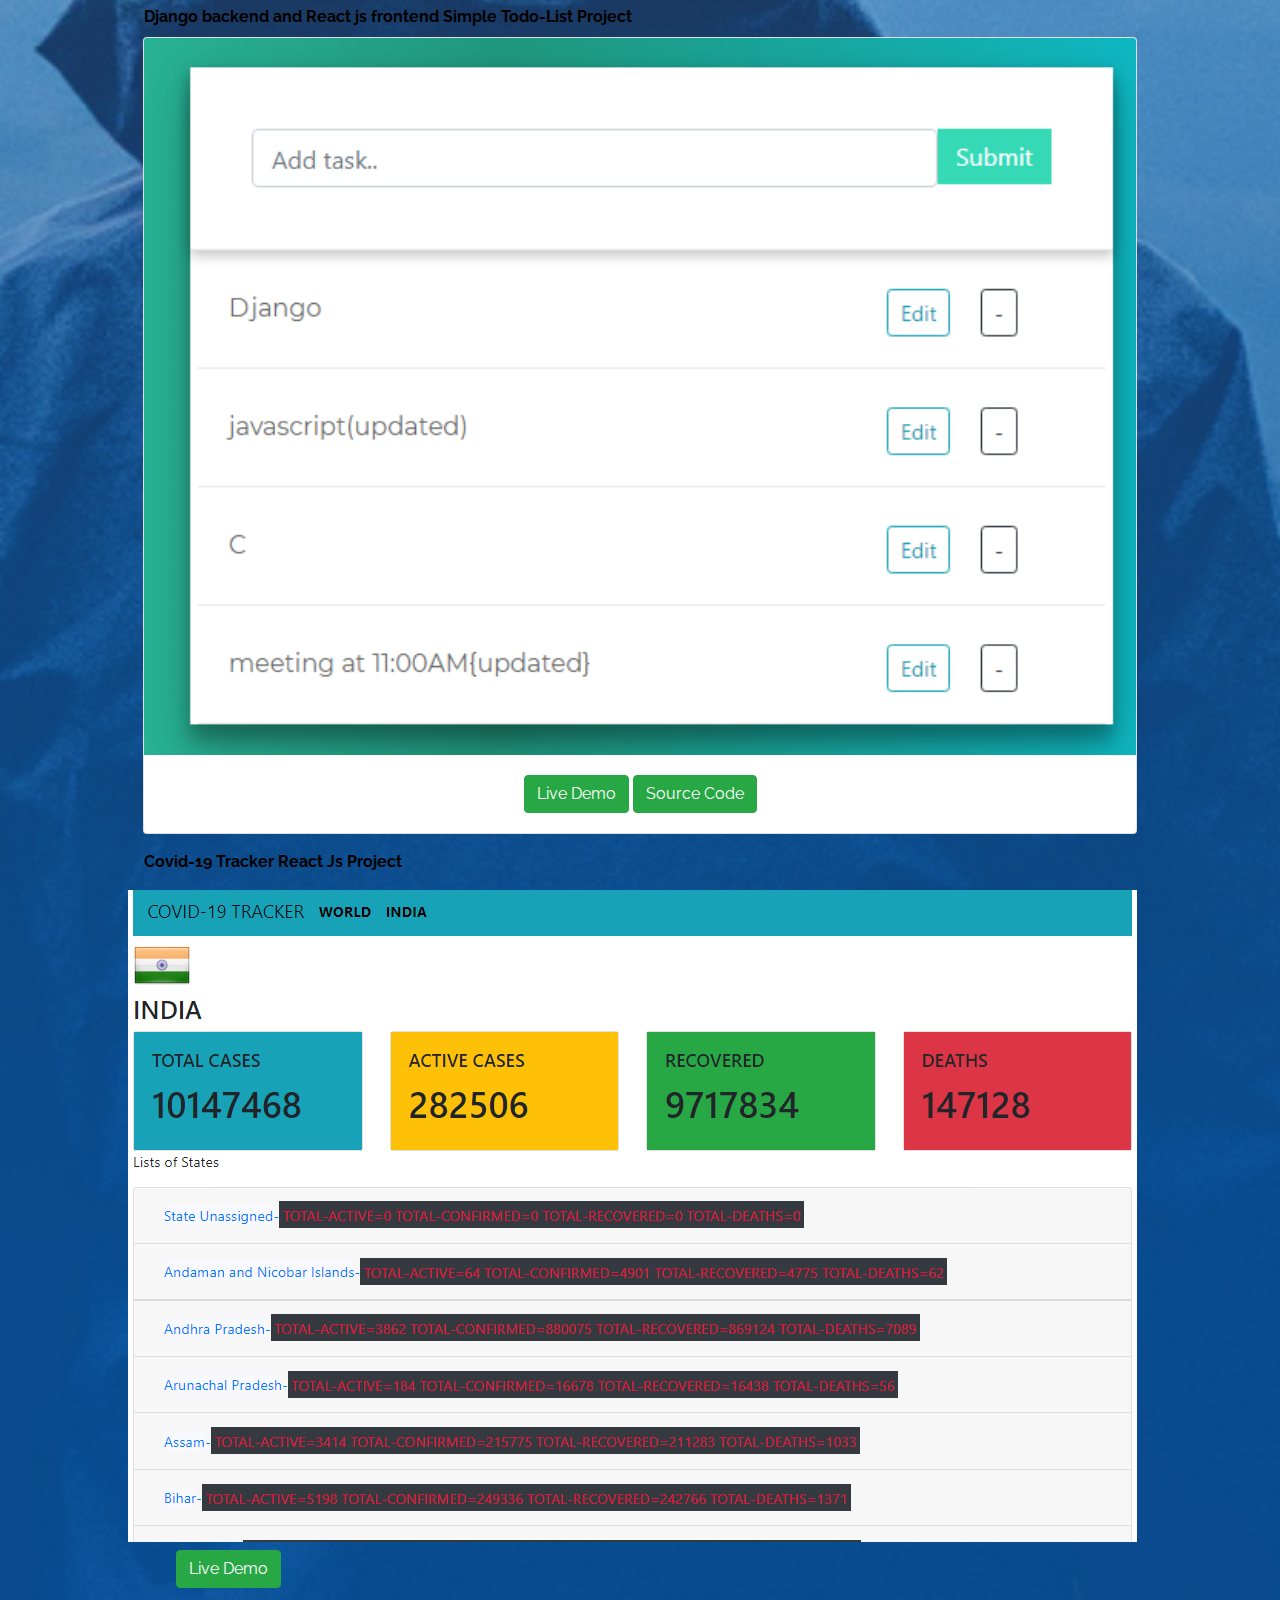
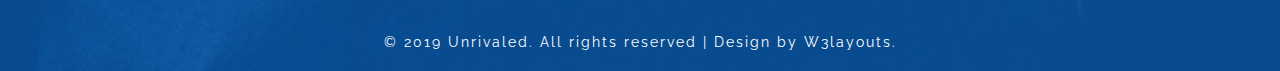
<file: Projects.html>
<!DOCTYPE html>
<html lang="en">
<head>
    <meta charset="UTF-8">
    <meta name="viewport" content="width=device-width, initial-scale=1.0">
    <title>Document</title>

    <link rel="stylesheet" href="css/bootstrap.css">
    <!-- Bootstrap-Core-CSS -->
    <link rel="stylesheet" href="css/style.css" type="text/css" media="all" />
    <!-- Style-CSS -->
    <!-- font-awesome-icons -->
    <link href="css/font-awesome.css" rel="stylesheet">
    <!-- //font-awesome-icons -->
    <!-- /Fonts -->
    <link href="//fonts.googleapis.com/css?family=Source+Sans+Pro:200,200i,300,300i,400,400i,600,600i,700,700i,900" rel="stylesheet">
    <link href="//fonts.googleapis.com/css?family=Raleway:100,100i,200,200i,300,300i,400,400i,500,500i,600,600i,700,700i,800" rel="stylesheet">
</head>
<body>
    <div class="main-banner" id="home">
    <div class="banner-info">
        <div class="middile-inner-con">
            <div class="tab-main mx-auto">
            <div class="container">
              <div class="" style="margin-right: 850px;">
                <a href="/" class="btn btn-success">back</a>
                </div>
            </div>

        <h3 class="head-w3ls mt-3" style="color: black;">My Latest Works</h3>
       
           <div class="container">
            <h1 class="text-center" style="color: black">WEB DEVELOPMENT</h1>
            
                <div class="row">
                    <strong style="color: black" class="ml-3 m-2"> Python Django Project</strong>
                    <div class="col-12 col-md-12">
                        <div class="card" >
                            <img src="images/home.png" class="card-img-top" style="width:100%;height:100%" alt="">
                            <div class="card-body">
                              
                                <a href="django.html" class="btn btn-success">View More</a>
                              <a href="https://bestdealer.herokuapp.com/" class="btn btn-success">Live Demo</a>
                              <a href="https://github.com/LIBINLUVIS/olax" class="btn btn-success m-2">Source Code</a>
                            </div>
                          </div>
                    </div>
                </div>
    
                <div class="row mt-3">
                    <strong style="color: black" class="ml-3 m-2">Express js Ecommerce Project</strong>
                    <div class="col-12 col-md-12">
                        <div class="card" >
                            <img src="images/node1.png" class="card-img-top" style="width:100%;height:100%" alt="">
                            <div class="card-body">
                              
                                <a href="node.html" class="btn btn-success">View More</a>
                              <a href="#" class="btn btn-success">Live Demo</a>
                              <a href="https://github.com/LIBINLUVIS/nodejsEcommers" class="btn btn-success m-2">Source Code</a>
                            </div>
                          </div>
                    </div>
                </div>
    
                <div class="row mt-3">
                    <strong style="color: black" class="ml-3 m-2">Django backend and React js frontend Simple Todo-List Project
                    
                    </strong>
                    <div class="col-12 col-md-12">
                        <div class="card" >
                            <img src="images/todo1.png" class="card-img-top" style="width:100%;height:100%" alt="">
                            <div class="card-body">
                              <a href="https://affectionate-hodgkin-001ea2.netlify.app/" class="btn btn-success">Live Demo</a>
                              <a href="https://github.com/LIBINLUVIS/Todo-django-backend-API" class="btn btn-success">Source Code</a>
                            </div>
                          </div>
                    </div>
                </div>

        
                <div class="row mt-2">
                    <strong style="color: black" class="ml-3 m-2">
                      Covid-19 Tracker React Js Project
                    </strong> 
                    <div id="carouselExampleControls" class="carousel slide mt-2" data-bs-ride="carousel">
                        <div class="carousel-inner">
                          <div class="carousel-item active">
                            <img src="images/covid.png" class="d-block w-100" alt="">
                          </div>
                          <div class="carousel-item">
                            <img src="images/covid1.png" class="d-block w-100" alt="">
                          </div>
                          <div class="carousel-item">
                            <img src="images/covid2.png" class="d-block w-100" alt="">
                          </div>
                        </div>
                      </div>
                      <a href="https://xenodochial-cori-13281f.netlify.app/" class="btn btn-success ml-5 mt-2">Live Demo</a>
                      
                </div>

                
    </div>
    </div>
    </div>
    <div class="copy-w3layouts-right text-center pb-3">
        <p>© 2019 Unrivaled. All rights reserved | Design by
            <a href="http://w3layouts.com"> W3layouts.</a>
        </p>
    </div>
    </div>
    <script src="https://cdn.jsdelivr.net/npm/bootstrap@5.0.0-beta1/dist/js/bootstrap.bundle.min.js" integrity="sha384-ygbV9kiqUc6oa4msXn9868pTtWMgiQaeYH7/t7LECLbyPA2x65Kgf80OJFdroafW" crossorigin="anonymous"></script>
</body>
</html>
</file>
<file: css/style.css>
/*--
	Author: W3Layouts
	Author URL: http://w3layouts.com
	License: Creative Commons Attribution 3.0 Unported
	License URL: http://creativecommons.org/licenses/by/3.0/
--*/

html,
body {
    margin: 0;
    font-size: 100%;
    background: #fff;
    font-family: 'Raleway', sans-serif;
    scroll-behavior: smooth;
}

body a {
    text-decoration: none;
    transition: 0.5s all;
    -webkit-transition: 0.5s all;
    -moz-transition: 0.5s all;
    -o-transition: 0.5s all;
    -ms-transition: 0.5s all;
}

a:hover {
    text-decoration: none;
}

input[type="button"],
input[type="submit"],
input[type="text"],
input[type="email"],
input[type="search"] {
    transition: 0.5s all;
    -webkit-transition: 0.5s all;
    -moz-transition: 0.5s all;
    -o-transition: 0.5s all;
    -ms-transition: 0.5s all;
    font-family: 'Source Sans Pro', sans-serif;
}

h1,
h2,
h3,
h4,
h5,
h6 {
    margin: 0;
    letter-spacing: 1px;
    font-weight: 600;
    font-family: 'Source Sans Pro', sans-serif;
}

p {
    font-size: 0.9em;
    color: #fff;
    line-height: 1.9em;
    letter-spacing: 1px;
    margin-bottom: 0;
}

ul {
    margin: 0;
    padding: 0;
}


.breadcrumb,
ol {
    margin-bottom: 0 !important;
}

/*--/banner --*/

.main-banner {
    background: url(../images/banner1.jpg)no-repeat center;
    -webkit-background-size: cover;
    -moz-background-size: cover;
    -o-background-size: cover;
    -ms-background-size: cover;
    background-size: cover;
    position: relative;
    min-height: 100vh;
}

.banner-info {
    padding-top: 5em;
}

.w3pvt-logo a {
    display: initial;
    margin: 0;
    letter-spacing: 1px;
    color: #fff;
    font-size: 1em;
    font-weight: 700;
    text-shadow: 2px 5px 3px rgba(0, 0, 0, 0.06);
    text-transform: uppercase;
}

/*--//banner --*/
/*--/content --*/
img.admin {
    border-radius: 50%;
    -webkit-border-radius: 50%;
    -moz-border-radius: 50%;
    -ms-border-radius: 50%;
    -o-border-radius: 50%;
    background: #dff0f738;
    padding: 0.3em;
    margin-bottom: 1em;
}

.inner-w3layouts-wrap h2,
.head-w3ls {
    color: #fff;
    font-size: 1.4em;
    text-transform: uppercase;
    letter-spacing: 2px;
    text-shadow: 2px 5px 3px rgba(0, 0, 0, 0.06);
    margin: 0em 0 1.5em 0;
}

.inner-w3layouts-wrap h4 {
    color: #fff;
    font-size: 1em;
    text-transform: uppercase;
    letter-spacing: 2px;
    text-shadow: 2px 5px 3px rgba(0, 0, 0, 0.06);
    margin: 0.5em 0 3em 0;
}


/*--//content --*/
/*--/tab-content --*/
.tab-main {
    padding: 40px 0;
    border: none;
    background: transparent;
    box-shadow: none;
    width: 80%;
    text-align: center;
}

.inner-w3layouts-wrap {
    margin: 0 auto;
    width: 55%;
    padding-top: 4em;
    text-align: center;

}

.tab-main section {
    display: none;
}

.tab-main input.w3layouts-sm {
    display: none;
}



.tab-main label {
    display: inline-block;
    padding: 10px 25px;
    font-weight: 600;
    text-align: center;
    color: #595a5a;
    border: 2px solid #ffffff47;
    border-radius: 4px;
    background: #fff;
    margin: 0 2px;
    font-size: 0.9em;
    letter-spacing: 1px;
    font-family: 'Raleway', sans-serif;
}

.tab-main span {
    margin-right: 0.5em;
}

/*----*
.tab-main label:before {
    font-family: fontawesome;
    font-weight: normal;
    margin-right: 10px;
    opacity: 0;
    display: none;
}

.tab-main label[for*='1']:before {
    content: '\f1cb';
}

.tab-main label[for*='2']:before {
    content: '\f17d';
}

.tab-main label[for*='3']:before {
    content: '\f16c';
}

.tab-main label[for*='4']:before {
    content: '\f171';
}
/*----*/
.tab-main label:hover {
    color: #ff4c4c;
    cursor: pointer;
}

.tab-main input:checked + label {
    color: #ff4c4c;
    border: 2px solid #fff;
    background: #fff;
    /* border-top: 2px solid #FC427B; */
    /* border-bottom: 1px solid #fff; */
    border-radius: 4px;
}

.tab-main #tab1:checked ~ #content1,
.tab-main #tab2:checked ~ #content2,
.tab-main #tab3:checked ~ #content3,
.tab-main #tab4:checked ~ #content4 {
    display: block;
}

@media screen and (max-width: 800px) {
    .tab-main label:before {
        margin: 0;
        font-size: 18px;
    }
}

@media screen and (max-width: 500px) {
    .tab-main label {
        padding: 15px;
    }
}

/*--//tab-content --*/
/*-- /gallery --*/
h4.sub-title.two {
    color: #fd0;
}

.gal-img {
    padding: 0;
}

.gal-img img {
    border-radious: 0px;
}



/*--//gallery--*/

/*--//gallery--*/
.contact-form .form-control input {
    display: block;

}

form.contact-form {
    margin-top: 2em;
}


.contact-form .form-control,
.contact-form textarea {
    padding: 1em 1em;
    color: #495057;
    border: none;
    border-radius: 0px;
    outline: none;
    font-size: 0.9em;
    letter-spacing: 1px;
}

.contact-form textarea {
    min-height: 10em;
    -webkit-appearance: none;
    width: 100%;
}

.contact-form p {
    font-weight: 600;
    letter-spacing: 2px;
    color: #fff;
    font-size: 0.85em;
    text-align: left;
}

.contact-form button.btn {
    background: #ff4c4c;
    padding: 0.8em 3em;
    font-size: 15px;
    letter-spacing: 2px;
    color: #fff;
    border-radius: 0px;

    text-transform: uppercase;
    font-weight: 800;
    transition: 0.5s all;
    -webkit-transition: 0.5s all;
    -moz-transition: 0.5s all;
    -o-transition: 0.5s all;
    -ms-transition: 0.5s all;
    border: none;
}

.contact-form button.btn:hover {
    opacity: 0.8;
}

/* //contact form */

.copy-w3layouts-right p {

    letter-spacing: 2px;
}

.copy-w3layouts-right p a {
    color: #fff;
}

.copy-w3layouts-right p a:hover {
    opacity: 0.8;
}

.w3pvt_social_list li {
    display: inline-block;
}

.w3pvt_social_list li a {
    width: 34px;
    height: 34px;
    border-radius: 50%;
    -webkit-border-radius: 50%;
    -moz-border-radius: 50%;
    -o-border-radius: 50%;
    margin: 0.5em;
    background: #fff;
    display: inline-block;

}

.w3pvt_social_list li a span {
    color: #333;
    font-size: 0.9em;
    text-align: center;
    margin: 0;
    line-height: 2.5em;
}


/*--/responsive--*/
@media(max-width:1024px) {
    .tab-main {
        padding: 40px 0;
        width: 90%;
    }
}

@media(max-width:991px) {
    .popup {
        width: 40%;
    }
}

@media(max-width:800px) {
    .inner-w3layouts-wrap {
        margin: 0 auto;
        width: 90%;
        padding-top: 3em;
        text-align: center;
    }

    .banner-info {
        padding-top: 3.5em;
    }
}

@media(max-width:768px) {
    .tab-main {
        padding: 40px 0;
        width: 92%;
    }
}

@media(max-width:640px) {
    .popup {
        width: 40%;
    }

    .tab-main {
        padding: 40px 0;
        width: 95%;
    }

    .tab-main label {
        padding: 10px 18px;
    }
}

@media(max-width:480px) {

    .inner-w3layouts-wrap h2,
    .head-w3ls {
        font-size: 1.2em;
        letter-spacing: 2px;
        margin: 0em 0 1em 0;
    }

    .inner-w3layouts-wrap h4 {
        font-size: 0.9em;
        letter-spacing: 2px;
        margin: 0.5em 0 2em 0;
    }

    .tab-main label {
        padding: 10px 10px;
    }

    .tab-main span {
        margin-right: 0.2em;
    }
}

@media(max-width:414px) {
    p {
        font-size: 0.85em;

    }

    .w3pvt-logo a {
        font-size: 0.9em;
    }

    .banner-info {
        padding-top: 1.5em;
    }

    .tab-main {
        padding: 22px 0;
        width: 100%;
    }

    .tab-main label {
        padding: 6px 7px;
        font-size: 0.8em;
    }

    .contact-form textarea {
        min-height: 8.5em;
    }

    img.admin {
        padding: 0.3em;
        margin-bottom: 1em;
        width: 30%;
    }

    .inner-w3layouts-wrap {
        margin: 0 auto;
        width: 90%;
        padding-top: 2em;
    }

    form.contact-form {
        margin-top: 2em;
    }

    .contact-form button.btn {
        padding: 0.7em 2em;
        font-size: 14px;
        letter-spacing: 2px;
    }
}

@media(max-width:384px) {}

@media(max-width:375px) {}

/*--//responsive--*/

@media screen and ( max-width: 360px ) {
img.d-block { width: 100px;}
}
img.d-block { height: auto; }
</file>
